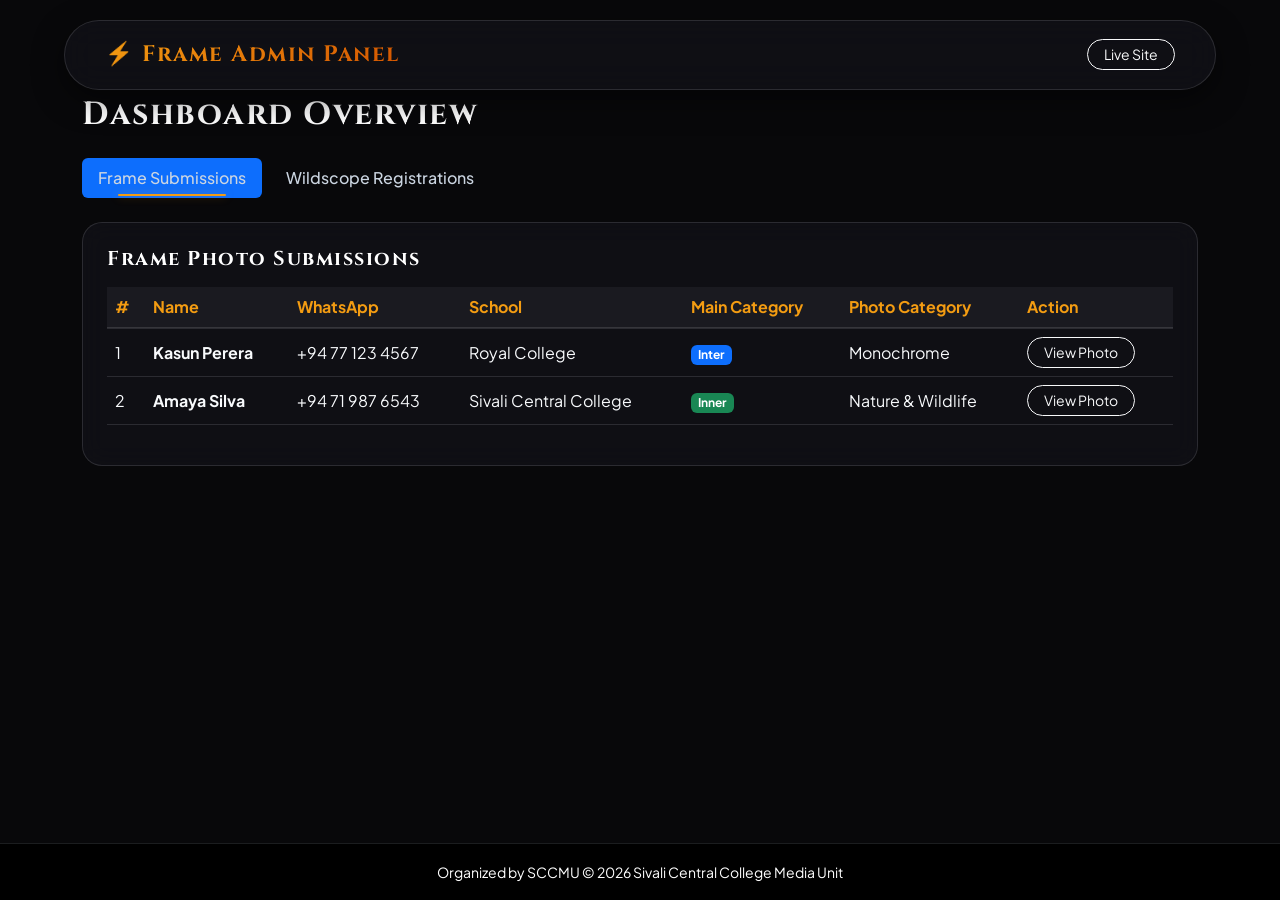
<file: admin-panel.html>
<!DOCTYPE html>
<html lang="en">
<head>
  <meta charset="UTF-8" />
  <meta name="viewport" content="width=device-width, initial-scale=1.0" />
  <title>FRAME & Wildscope - Admin Panel</title>
  <link href="https://cdn.jsdelivr.net/npm/bootstrap@5.3.0/dist/css/bootstrap.min.css" rel="stylesheet" />
  <link rel="stylesheet" href="https://cdnjs.cloudflare.com/ajax/libs/font-awesome/6.4.0/css/all.min.css" />
  <link rel="stylesheet" href="assets/css/style.css" />
</head>
<body>

  <nav class="navbar navbar-expand-lg navbar-dark navbar-floating">
    <div class="container-fluid">
      <a class="navbar-brand fw-bold text-warning" href="#">⚡ Frame Admin Panel</a>
      <a href="index.html" class="btn btn-sm btn-outline-light rounded-pill px-3">Live Site</a>
    </div>
  </nav>

  <div class="container my-5 pt-5">
    <h2 class="fw-bold text-white mb-4 reveal">Dashboard Overview</h2>

    <ul class="nav nav-pills mb-4 gap-2 reveal" id="adminTabs" role="tablist">
      <li class="nav-item">
        <button class="nav-link active" id="frame-tab" data-bs-toggle="pill" data-bs-target="#frame-data" type="button">Frame Submissions</button>
      </li>
      <li class="nav-item">
        <button class="nav-link text-success" id="wildscope-tab" data-bs-toggle="pill" data-bs-target="#wildscope-data" type="button">Wildscope Registrations</button>
      </li>
    </ul>

    <div class="tab-content reveal-zoom" id="adminTabsContent">
      <div class="tab-pane fade show active" id="frame-data">
        <div class="glass-card-advanced p-4">
          <h5 class="fw-bold text-white mb-3">Frame Photo Submissions</h5>
          <div class="table-responsive">
            <table class="table table-dark-custom align-middle">
              <thead>
                <tr>
                  <th>#</th>
                  <th>Name</th>
                  <th>WhatsApp</th>
                  <th>School</th>
                  <th>Main Category</th>
                  <th>Photo Category</th>
                  <th>Action</th>
                </tr>
              </thead>
              <tbody>
                <tr>
                  <td>1</td>
                  <td class="fw-bold">Kasun Perera</td>
                  <td>+94 77 123 4567</td>
                  <td>Royal College</td>
                  <td><span class="badge bg-primary">Inter</span></td>
                  <td>Monochrome</td>
                  <td><button class="btn btn-sm btn-outline-light rounded-pill px-3">View Photo</button></td>
                </tr>
                <tr>
                  <td>2</td>
                  <td class="fw-bold">Amaya Silva</td>
                  <td>+94 71 987 6543</td>
                  <td>Sivali Central College</td>
                  <td><span class="badge bg-success">Inner</span></td>
                  <td>Nature & Wildlife</td>
                  <td><button class="btn btn-sm btn-outline-light rounded-pill px-3">View Photo</button></td>
                </tr>
              </tbody>
            </table>
          </div>
        </div>
      </div>

      <div class="tab-pane fade" id="wildscope-data">
        <div class="glass-card-advanced p-4">
          <h5 class="fw-bold text-success mb-3">Wildscope Marathon Registrations</h5>
          <div class="table-responsive">
            <table class="table table-dark-custom align-middle">
              <thead>
                <tr>
                  <th>#</th>
                  <th>Participant Name</th>
                  <th>Contact</th>
                  <th>School / Institution</th>
                  <th>Equipment</th>
                </tr>
              </thead>
              <tbody>
                <tr>
                  <td>1</td>
                  <td class="fw-bold">Nimal Jayasinghe</td>
                  <td>+94 70 555 1234</td>
                  <td>Ananda College</td>
                  <td>Nikon Z6 II</td>
                </tr>
              </tbody>
            </table>
          </div>
        </div>
      </div>
    </div>
  </div>

  <footer class="bg-black text-white py-3 border-top border-secondary border-opacity-25 text-center fixed-bottom">
    <div class="container">
      <span class="small text-white">Organized by SCCMU &copy; 2026 Sivali Central College Media Unit</span>
    </div>
  </footer>

  <script src="https://cdn.jsdelivr.net/npm/bootstrap@5.3.0/dist/js/bootstrap.bundle.min.js"></script>
  <script src="assets/js/script.js"></script>
</body>
</html>
</file>
<file: assets/css/style.css>
/* ==========================================================================
   1. GOOGLE FONTS & GLOBAL DARK VARIABLES
   ========================================================================== */
@import url('https://fonts.googleapis.com/css2?family=Cinzel:wght@600;700;800&family=Plus+Jakarta+Sans:wght@300;400;500;600;700;800&display=swap');

:root {
  --gold-main: #f39c12;
  --gold-glow: rgba(243, 156, 18, 0.4);
  --gold-gradient: linear-gradient(135deg, #f39c12 0%, #d35400 100%);
  
  --emerald-main: #10b981;
  --emerald-glow: rgba(16, 185, 129, 0.4);
  --emerald-gradient: linear-gradient(135deg, #10b981 0%, #059669 100%);

  --bg-deep: #08080a;
  --bg-surface: #121218;
  --bg-glass: rgba(18, 18, 24, 0.75);
  --bg-glass-hover: rgba(28, 28, 38, 0.9);
  --border-glass: rgba(255, 255, 255, 0.12);

  --font-heading: 'Cinzel', serif;
  --font-body: 'Plus Jakarta Sans', sans-serif;
  --transition-smooth: all 0.4s cubic-bezier(0.16, 1, 0.3, 1);
}

body {
  font-family: var(--font-body);
  background-color: var(--bg-deep);
  color: #e2e8f0;
  overflow-x: hidden;
}

h1, h2, h3, h4, h5, h6, .navbar-brand {
  font-family: var(--font-heading);
  letter-spacing: 1.5px;
}

/* ==========================================================================
   PRELOADER (PREVENTS FLASH OF UNSTYLED CONTENT / NAV POP-IN)
   ========================================================================== */
#preloader {
  position: fixed;
  top: 0;
  left: 0;
  width: 100vw;
  height: 100vh;
  background-color: var(--bg-deep);
  z-index: 99999;
  display: flex;
  flex-direction: column;
  align-items: center;
  justify-content: center;
  transition: opacity 0.5s ease, visibility 0.5s ease;
}

.spinner-logo {
  width: 50px;
  height: 50px;
  border: 3px solid rgba(243, 156, 18, 0.2);
  border-top-color: var(--gold-main);
  border-radius: 50%;
  animation: spin 0.8s linear infinite;
}

@keyframes spin {
  to { transform: rotate(360deg); }
}

/* ==========================================================================
   FULL-SCREEN HERO SECTION (ALL DEVICES)
   ========================================================================== */
.hero-section,
.hero-wildscope {
  min-height: 100vh;
  min-height: 100dvh; 
  width: 100%;
  display: flex;
  align-items: center;
  justify-content: center;
  position: relative;
  padding-top: 100px;
  padding-bottom: 40px;
  box-sizing: border-box;
}

.hero-section {
  background: linear-gradient(180deg, rgba(10, 10, 12, 0.55) 0%, #0a0a0c 100%),
              url('https://images.unsplash.com/photo-1516035069371-29a1b244cc32?auto=format&fit=crop&w=1600&q=80') center/cover no-repeat;
}

.hero-wildscope {
  background: linear-gradient(180deg, rgba(6, 35, 25, 0.65) 0%, #04140d 100%),
              url('https://images.unsplash.com/photo-1511497584788-8767610419ea?auto=format&fit=crop&w=1600&q=80') center/cover no-repeat;
}

.hero-title {
  font-size: clamp(2.5rem, 8vw, 5.5rem);
  line-height: 1.1;
}

@media (max-height: 700px) {
  .hero-section,
  .hero-wildscope {
    padding-top: 120px;
    padding-bottom: 20px;
  }
}

/* ==========================================================================
   2. FLOATING GLASS NAVBAR
   ========================================================================== */
.navbar-floating {
  position: fixed;
  top: 20px;
  left: 50%;
  transform: translateX(-50%);
  width: 90%;
  max-width: 1200px;
  background: var(--bg-glass);
  backdrop-filter: blur(16px);
  -webkit-backdrop-filter: blur(16px);
  border: 1px solid var(--border-glass);
  border-radius: 50px;
  padding: 0.75rem 1.75rem;
  z-index: 1000;
  transition: transform 0.4s cubic-bezier(0.16, 1, 0.3, 1), 
              top 0.4s cubic-bezier(0.16, 1, 0.3, 1), 
              background 0.4s ease, 
              box-shadow 0.4s ease;
  box-shadow: 0 10px 30px rgba(0, 0, 0, 0.5);
  will-change: transform, top;
}

.navbar-floating.scrolled {
  top: 10px;
  width: 95%;
  background: rgba(10, 10, 14, 0.95);
  box-shadow: 0 15px 35px rgba(0, 0, 0, 0.8);
}

.navbar-brand {
  font-size: 1.4rem;
  background: var(--gold-gradient);
  -webkit-background-clip: text;
  -webkit-text-fill-color: transparent;
  transition: var(--transition-smooth);
}

.nav-link {
  color: #cbd5e1 !important;
  font-weight: 500;
  position: relative;
  padding: 0.5rem 1rem !important;
  transition: var(--transition-smooth);
}

.nav-link::after {
  content: '';
  position: absolute;
  bottom: 2px;
  left: 50%;
  width: 0%;
  height: 2px;
  background: var(--gold-main);
  border-radius: 2px;
  transition: var(--transition-smooth);
  transform: translateX(-50%);
  box-shadow: 0 0 10px var(--gold-glow);
}

.nav-link:hover::after,
.nav-link.active::after {
  width: 60%;
}

.nav-link:hover {
  color: #fff !important;
  transform: translateY(-1px);
}

/* Navbar Mobile Drawer Override */
@media (max-width: 991px) {
  .navbar-collapse {
    background: var(--bg-surface);
    border: 1px solid var(--border-glass);
    border-radius: 20px;
    padding: 1rem;
    margin-top: 0.75rem;
  }
}

/* ==========================================================================
   3. ABOUT SECTION ENHANCEMENTS
   ========================================================================== */
.about-section {
  position: relative;
  background: radial-gradient(circle at center, rgba(243, 156, 18, 0.05) 0%, transparent 70%);
  padding: 6rem 0;
}

body.wildscope-theme .about-section {
  background: radial-gradient(circle at center, rgba(16, 185, 129, 0.05) 0%, transparent 70%);
}

.feature-icon-box {
  width: 60px;
  height: 60px;
  border-radius: 16px;
  background: rgba(243, 156, 18, 0.1);
  border: 1px solid rgba(243, 156, 18, 0.3);
  display: flex;
  align-items: center;
  justify-content: center;
  font-size: 1.5rem;
  color: var(--gold-main);
  box-shadow: 0 0 20px rgba(243, 156, 18, 0.2);
  transition: var(--transition-smooth);
}

body.wildscope-theme .feature-icon-box {
  background: rgba(16, 185, 129, 0.1);
  border-color: rgba(16, 185, 129, 0.3);
  color: var(--emerald-main);
  box-shadow: 0 0 20px rgba(16, 185, 129, 0.2);
}

.glass-card-advanced:hover .feature-icon-box {
  transform: scale(1.1) rotate(5deg);
}

.section-tag {
  letter-spacing: 3px;
  font-size: 0.85rem;
  font-weight: 700;
}

/* ==========================================================================
   4. ANIMATION ENGINE
   ========================================================================== */
.reveal {
  opacity: 0;
  transform: translateY(40px);
  transition: var(--transition-smooth);
}

.reveal.active {
  opacity: 1;
  transform: translateY(0);
}

.reveal-left {
  opacity: 0;
  transform: translateX(-60px);
  transition: var(--transition-smooth);
}

.reveal-left.active {
  opacity: 1;
  transform: translateX(0);
}

.reveal-right {
  opacity: 0;
  transform: translateX(60px);
  transition: var(--transition-smooth);
}

.reveal-right.active {
  opacity: 1;
  transform: translateX(0);
}

.reveal-zoom {
  opacity: 0;
  transform: scale(0.85);
  transition: var(--transition-smooth);
}

.reveal-zoom.active {
  opacity: 1;
  transform: scale(1);
}

.animate-float {
  animation: float 5s ease-in-out infinite;
}

@keyframes float {
  0%, 100% { transform: translateY(0px) rotate(0deg); }
  50% { transform: translateY(-12px) rotate(1deg); }
}

.pulse-glow {
  animation: pulseGlow 3s infinite alternate;
}

@keyframes pulseGlow {
  0% { box-shadow: 0 0 15px rgba(243, 156, 18, 0.2); }
  100% { box-shadow: 0 0 35px rgba(243, 156, 18, 0.6); }
}

.animated-hero-bg {
  position: relative;
  overflow: hidden;
}

.animated-hero-bg::before {
  content: '';
  position: absolute;
  top: -50%;
  left: -50%;
  width: 200%;
  height: 200%;
  background: radial-gradient(circle, rgba(243,156,18,0.12) 0%, rgba(0,0,0,0) 60%);
  animation: rotateGradient 18s linear infinite;
  z-index: 0;
  pointer-events: none;
}

@keyframes rotateGradient {
  100% { transform: rotate(360deg); }
}

/* ==========================================================================
   5. SHUTTER BUTTONS, CARDS & FORM CONTROLS
   ========================================================================== */
.btn-shutter {
  position: relative;
  overflow: hidden;
  background: var(--gold-gradient);
  color: #000;
  font-weight: 700;
  border: none;
  border-radius: 30px;
  padding: 0.85rem 2rem;
  z-index: 1;
  transition: var(--transition-smooth);
  box-shadow: 0 8px 25px var(--gold-glow);
}

.btn-shutter::before {
  content: '';
  position: absolute;
  top: 50%;
  left: 50%;
  width: 300%;
  height: 300%;
  background: rgba(255, 255, 255, 0.3);
  transform: translate(-50%, -50%) rotate(45deg) scale(0);
  transition: transform 0.6s cubic-bezier(0.16, 1, 0.3, 1);
  z-index: -1;
  border-radius: 50%;
}

.btn-shutter:hover {
  color: #000;
  transform: translateY(-3px) scale(1.02);
  box-shadow: 0 12px 35px var(--gold-glow);
}

.btn-shutter:hover::before {
  transform: translate(-50%, -50%) rotate(45deg) scale(1);
}

.glass-card-advanced,
.card-nature {
  background: var(--bg-glass) !important;
  backdrop-filter: blur(12px);
  border: 1px solid var(--border-glass) !important;
  border-radius: 20px !important;
  padding: 2rem;
  color: #fff;
  transition: var(--transition-smooth);
  transform-style: preserve-3d;
}

.glass-card-advanced:hover,
.card-nature:hover {
  background: var(--bg-glass-hover) !important;
  border-color: rgba(243, 156, 18, 0.4) !important;
  transform: translateY(-8px) rotateX(2deg) rotateY(2deg);
  box-shadow: 0 20px 40px rgba(0, 0, 0, 0.6), 0 0 20px var(--gold-glow);
}

/* Dark Input Fields across forms */
.form-control, .form-select {
  background-color: rgba(255, 255, 255, 0.05) !important;
  border: 1px solid var(--border-glass) !important;
  color: #f8fafc !important;
  border-radius: 12px;
  padding: 0.75rem 1rem;
  transition: var(--transition-smooth);
}

.form-control::placeholder {
  color: #64748b;
}

.form-control:focus, .form-select:focus {
  background-color: rgba(255, 255, 255, 0.08) !important;
  border-color: var(--gold-main) !important;
  box-shadow: 0 0 20px var(--gold-glow) !important;
}

.form-select option {
  background-color: var(--bg-surface);
  color: #f8fafc;
}

/* ==========================================================================
   6. WILDSCOPE NATURE THEME OVERRIDES
   ========================================================================== */
body.wildscope-theme {
  background-color: #04140d;
}

body.wildscope-theme .navbar-brand {
  background: var(--emerald-gradient);
  -webkit-background-clip: text;
  -webkit-text-fill-color: transparent;
}

body.wildscope-theme .nav-link::after {
  background: var(--emerald-main);
  box-shadow: 0 0 10px var(--emerald-glow);
}

body.wildscope-theme .glass-card-advanced:hover,
body.wildscope-theme .card-nature:hover {
  border-color: rgba(16, 185, 129, 0.4) !important;
  box-shadow: 0 20px 40px rgba(0, 0, 0, 0.6), 0 0 25px var(--emerald-glow);
}

body.wildscope-theme .form-control:focus,
body.wildscope-theme .form-select:focus {
  border-color: var(--emerald-main) !important;
  box-shadow: 0 0 20px var(--emerald-glow) !important;
}

.btn-forest-shutter,
.btn-forest {
  background: var(--emerald-gradient) !important;
  color: #fff !important;
  font-weight: 700;
  border: none;
  border-radius: 30px;
  box-shadow: 0 8px 25px var(--emerald-glow);
  transition: var(--transition-smooth);
}

.btn-forest-shutter:hover,
.btn-forest:hover {
  color: #fff !important;
  transform: translateY(-3px) scale(1.02);
  box-shadow: 0 12px 35px var(--emerald-glow);
}

/* ==========================================================================
   7. MULTI-STEP FORM & ADMIN TABLES
   ========================================================================== */
.step-indicator {
  display: flex;
  justify-content: space-between;
  position: relative;
  margin-bottom: 2.5rem;
}

.step-indicator::before {
  content: '';
  position: absolute;
  top: 50%;
  left: 0;
  width: 100%;
  height: 3px;
  background: rgba(255, 255, 255, 0.1);
  z-index: 1;
  transform: translateY(-50%);
}

.step-indicator-progress {
  position: absolute;
  top: 50%;
  left: 0;
  height: 3px;
  background: var(--gold-gradient);
  z-index: 1;
  transform: translateY(-50%);
  transition: width 0.5s cubic-bezier(0.16, 1, 0.3, 1);
  box-shadow: 0 0 12px var(--gold-glow);
}

.step-circle {
  width: 48px;
  height: 48px;
  border-radius: 50%;
  background: #121218;
  border: 2px solid var(--border-glass);
  display: flex;
  align-items: center;
  justify-content: center;
  font-weight: 700;
  color: #64748b;
  z-index: 2;
  transition: var(--transition-smooth);
}

.step-circle.active {
  background: var(--gold-main);
  border-color: var(--gold-main);
  color: #000;
  transform: scale(1.15);
  box-shadow: 0 0 25px var(--gold-glow);
}

.form-step {
  display: none;
  opacity: 0;
  transform: translateX(30px);
  transition: var(--transition-smooth);
}

.form-step.active {
  display: block;
  opacity: 1;
  transform: translateX(0);
}

/* Admin Dashboard Tables */
.table-dark-custom {
  --bs-table-bg: transparent;
  --bs-table-color: #f8fafc;
  border-color: var(--border-glass);
}

.table-dark-custom th {
  background-color: rgba(255, 255, 255, 0.05);
  color: var(--gold-main);
  border-bottom: 2px solid var(--border-glass);
}

/* ==========================================================================
   DISABLE 3D TILT ON FORMS & ADMIN CARDS
   ========================================================================== */
.card,
#submissionForm,
.tab-pane .card,
.card-nature {
  transform: none !important;
  transform-style: flat !important;
  perspective: none !important;
  transition: box-shadow 0.3s ease !important;
}

/* Ensure tilt cards only apply to glass cards */
.card:not(.glass-card-advanced):hover {
  transform: none !important;
}

/* ==========================================================================
   FIX FOR SUBMISSION FORM CARD (DISABLE 3D TILT & TRANSFORMS)
   ========================================================================== */
#submissionForm,
#submissionForm .form-step,
.card {
  transform: none !important;
  transform-style: flat !important;
  perspective: none !important;
  transition: opacity 0.3s ease, box-shadow 0.3s ease !important;
}

/* Prevent hover movement on standard form cards */
.card:hover {
  transform: none !important;
}

/* ==========================================================================
   CUSTOM TOOLTIP & FIELD VALIDATION STYLES
   ========================================================================== */
.position-relative {
  position: relative !important;
}

.field-tooltip-msg {
  position: absolute;
  bottom: -22px;
  left: 0;
  font-size: 0.75rem;
  font-weight: 600;
  color: #ff6b6b;
  display: flex;
  align-items: center;
  gap: 5px;
  z-index: 5;
  animation: fadeInTooltip 0.25s ease-out forwards;
}

@keyframes fadeInTooltip {
  from {
    opacity: 0;
    transform: translateY(-4px);
  }
  to {
    opacity: 1;
    transform: translateY(0);
  }
}

.is-invalid {
  border-color: #ff6b6b !important;
  box-shadow: 0 0 10px rgba(255, 107, 107, 0.4) !important;
}
</file>
